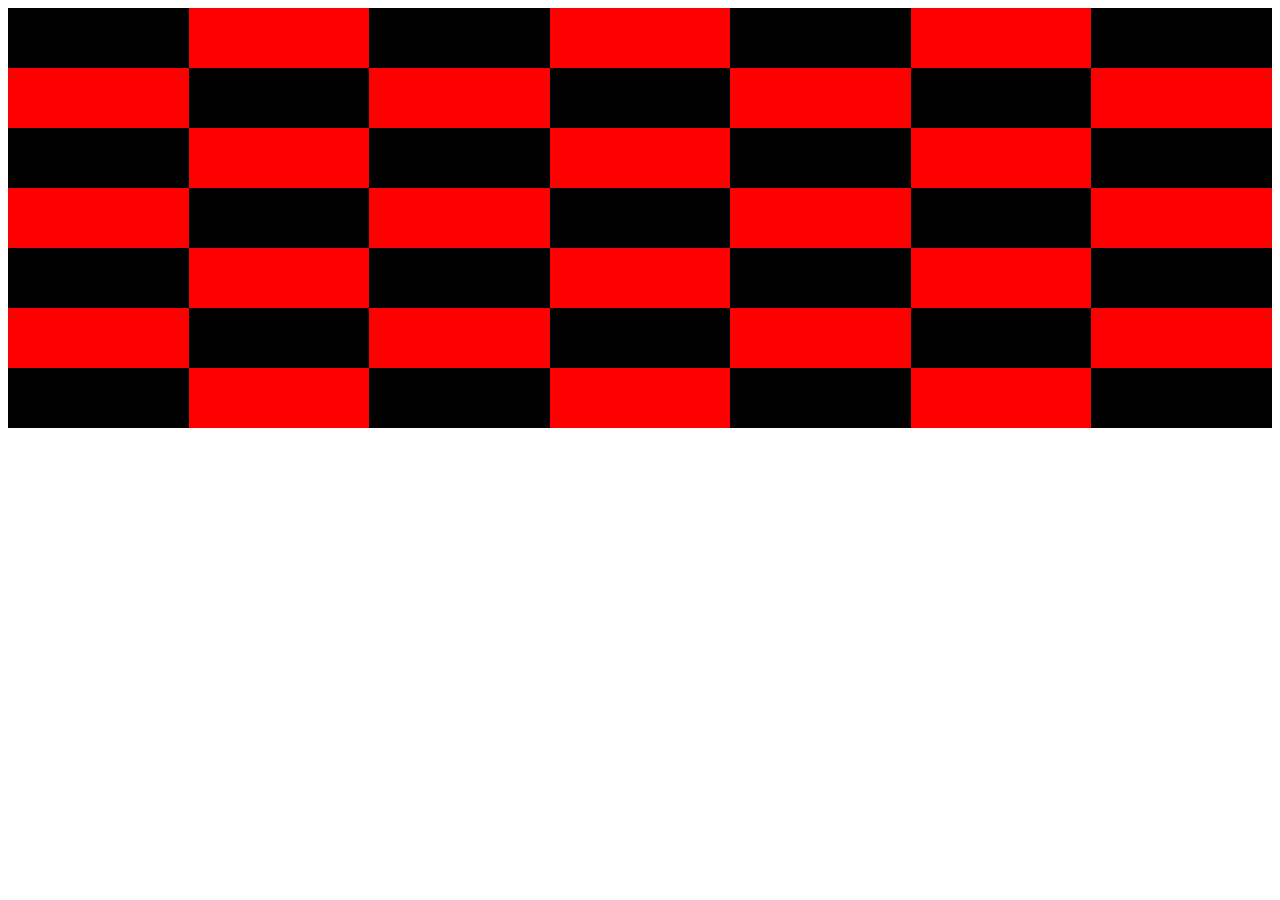
<file: 1.5.7-checkerboard/index.html>
<!DOCTYPE html>
<html>
<head>
    <style>
        body {
            display: flex;
            flex-wrap: wrap;
        }
    </style>
</head>
<body>

<script>
    //set variables for width and height of each div/checkerspace
    var width = (100 / 7) + '%'; 
    var height = '60px';       
    //loop iterates until 49 spots on 7x7 board is created
    for (let i = 0; i < 49; i++) {
        //created div
        var div = document.createElement('div');
        
        // if statement alternates background color based on even and odd number of i 
        //also sets other styles width and height
        if (i % 2 == 0) {
            div.setAttribute("style", "background-color: black; width:" + width + "; height:" + height + ";");
        } else {
            div.setAttribute("style", "background-color: red; width:" + width + "; height:" + height + ";");
        }
        //append new div to the body of html document
        document.body.appendChild(div); 
    }
</script>

</body>
</html>
</file>
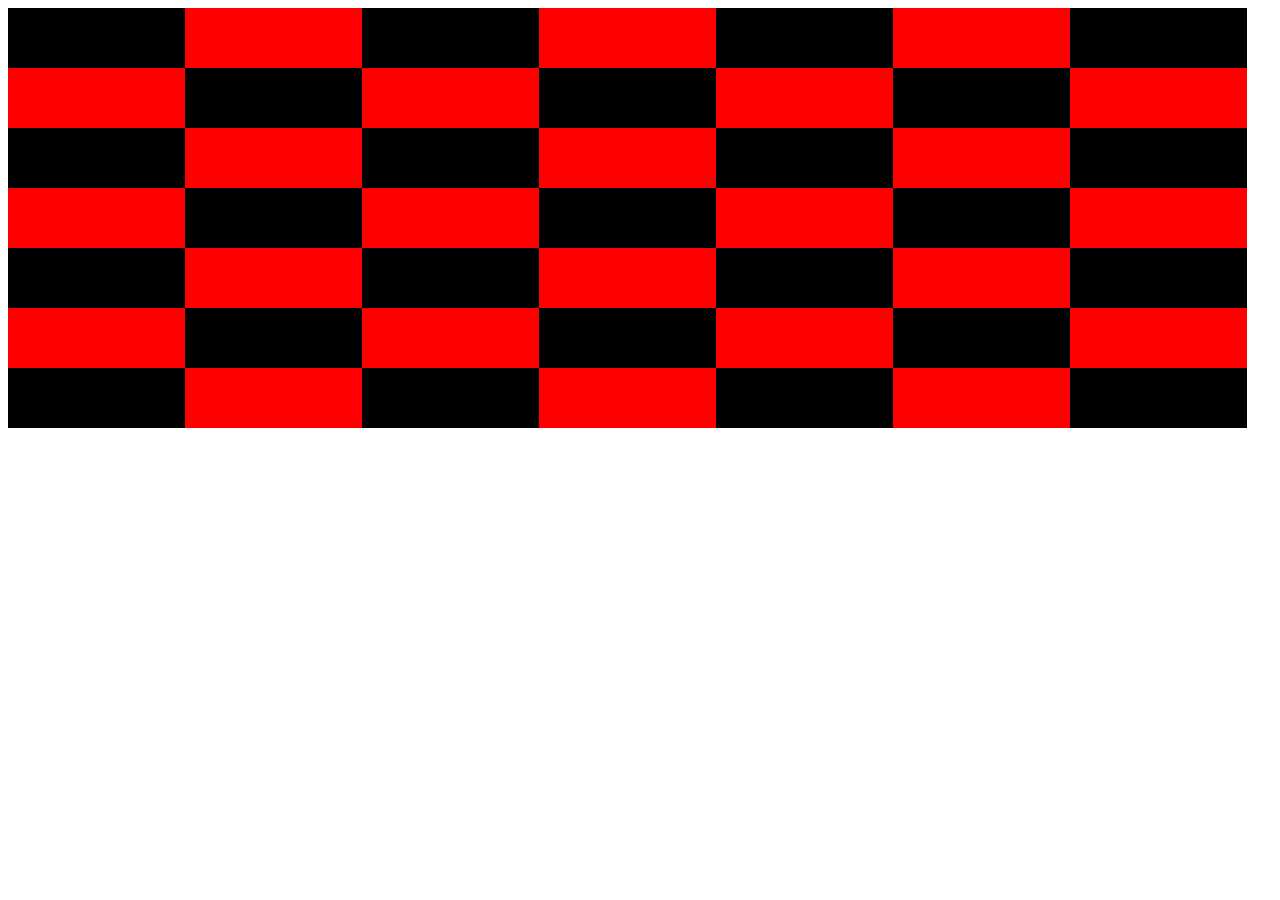
<file: solutions/1.5.7-checkerboard-solution/index.html>
<!DOCTYPE html>
<html>
<head>
    <style>
        body {
            display: flex;
            flex-wrap: wrap;
        }
    </style>
</head>
<body>

<script>

    for (let i = 0; i < 49; i++) {
        var div = document.createElement("div");

        if(i % 2 == 0){
            div.style.backgroundColor = "black";
        }else{
            div.style.backgroundColor = "red";
        }
        div.style.height = "60px";
        div.style.width = "14%";

        document.body.appendChild(div);

    }
</script>

</body>
</html>
</file>
